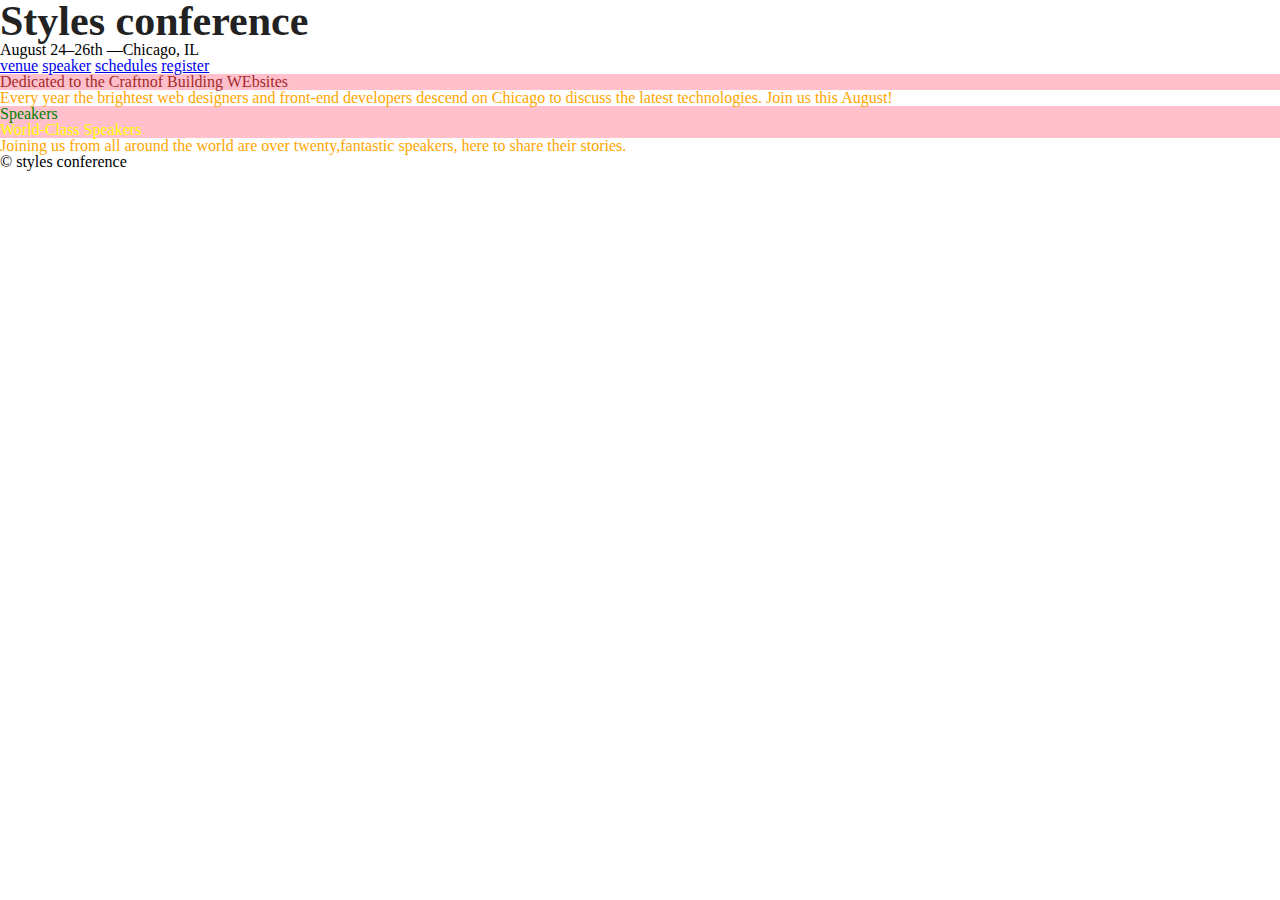
<file: index.html>
<!DOCTYPE html>
<html lang="en">
   <head>
   		<meta charset="utf-8">
   		<title>Styles conference</title>
   		<link rel="stylesheet" type="text/css" href="assets/stylesheets/cssreset.css">
   		<link rel="stylesheet" type="text/css" href="assets/stylesheets/main.css">
   </head>
   <body>
      <header>
         <h1>Styles conference</h1>
         <h3>August 24&ndash;26th &mdash;Chicago, IL</h3>
         <a href="pages/venue.html">venue</a>
        <a href="pages/speaker.html">speaker</a>
        <a href="pages/schedules.html">schedules</a>
        <a href="pages/register.html">register</a>
      </header>
      <section>

         <section>
         <h2 style="background: pink; color: brown;">Dedicated to the Craftnof Building WEbsites</h2>
   	   <p>Every year the brightest web designers and front-end developers descend on Chicago to discuss the latest technologies. Join us this August!</p>
         </section>
         <section>
            <h5 style="background: pink; color: green;">Speakers</h5>
            <h3 style="background: pink; color: yellow;">World-Class Speakers</h3>
            <p>Joining us from all around the world are over twenty,fantastic speakers, here to share their stories.</p>
      </section>

   

      </section>
      <footer>
         <small>&copy; styles conference</small>
      </footer>
   </body>
</html>
</file>
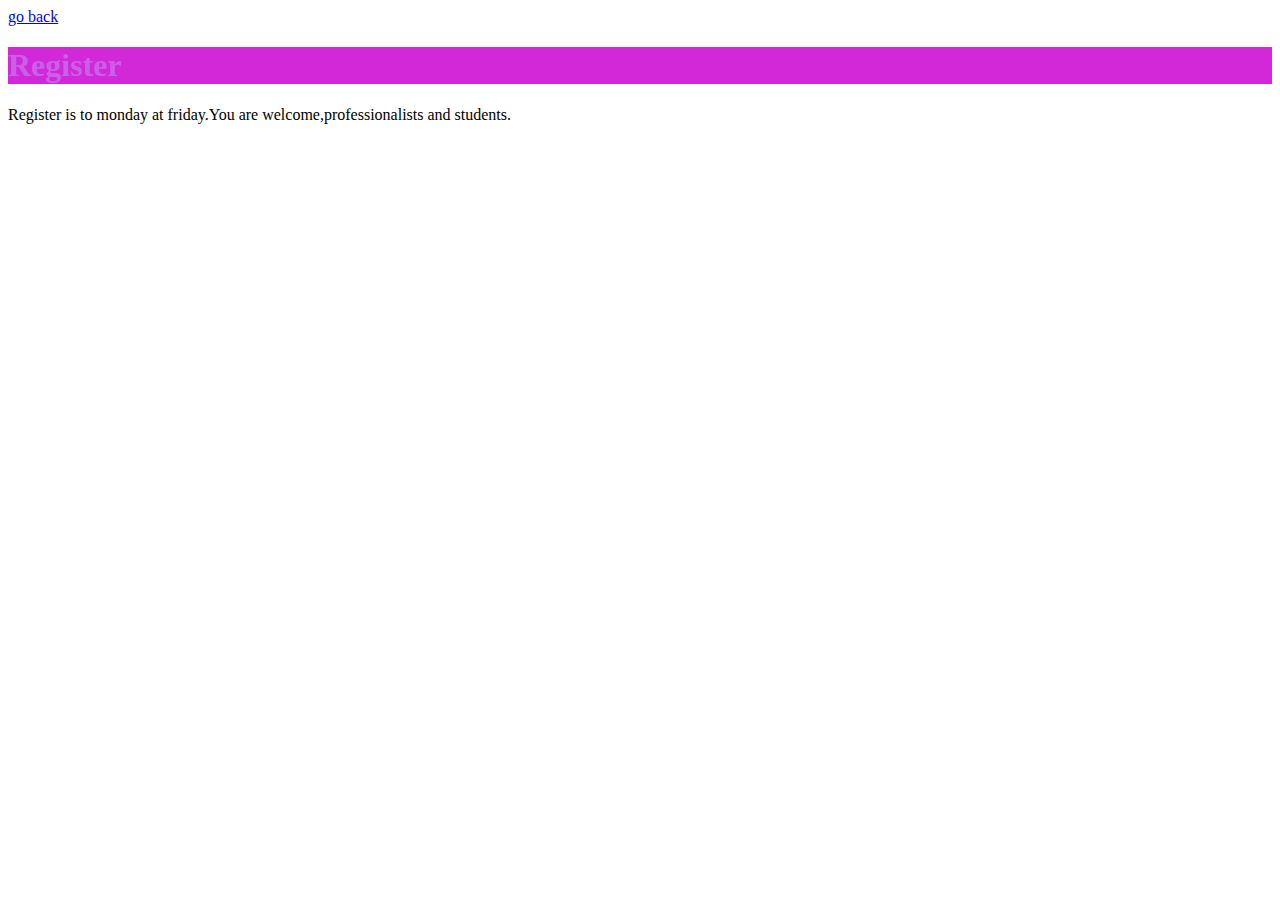
<file: pages/register.html>
<!DOCTYPE html>
<html>
<a href="../index.html"> go back</a>
<head>
	<title>register</title>
</head>
<body>
	<h1 style="background: rgb(210, 40, 215); color: #C960E8;">Register</h1>
	
	<p>Register is to monday at friday.You are welcome,professionalists and students.</p>

</body>
</html>
</file>
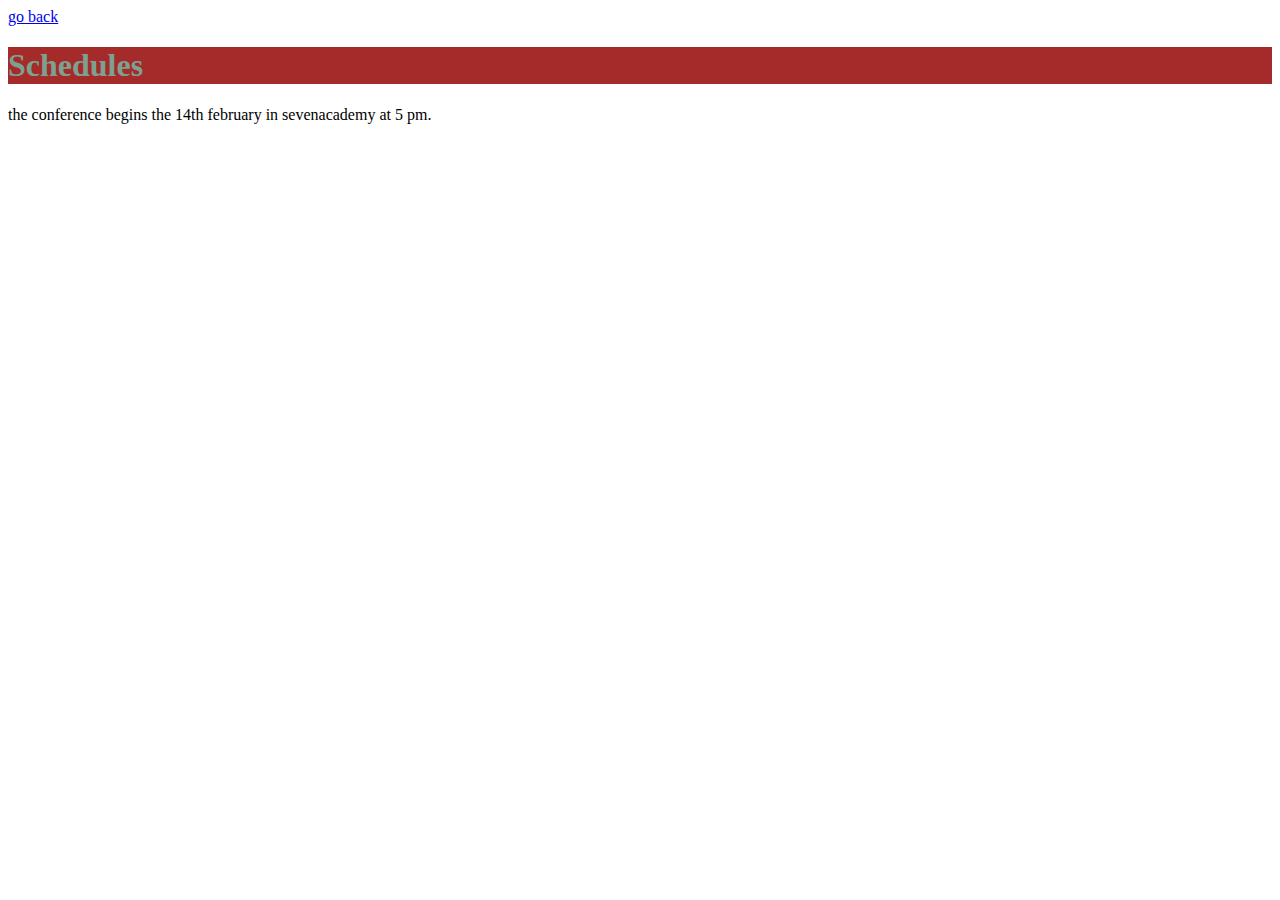
<file: pages/schedules.html>
<!DOCTYPE html>
<html>
<a href="../index.html">go back</a>
<head>
	<title>schedules</title>
	<style type="text/css">
    h1{
    	background: brown;
    	color: #7DA190
    }		
	</style>
</head>
<body>
	<h1>Schedules</h1>
	
	<p>the conference begins the 14th february in sevenacademy at 5 pm.</p>

</body>
</html>
</file>
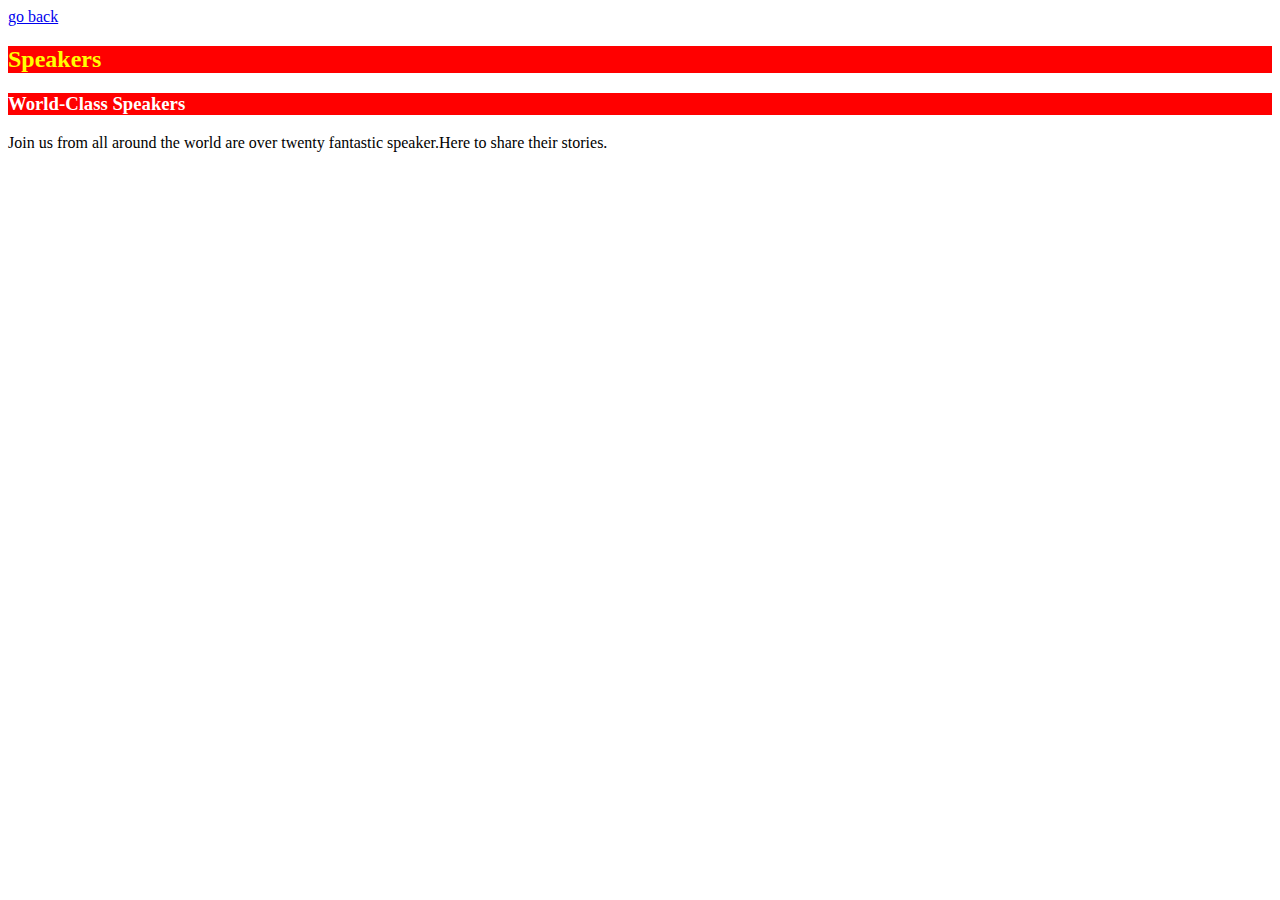
<file: pages/speaker.html>
<!DOCTYPE html>
<html>
<a href="../index.html">go back</a>
<head>
	<title>speakers</title>
</head>
<body>
	<h2 style="background: red; color: yellow;">Speakers</h2>
	<h3 style="background: red; color: white;">World-Class Speakers</h3>
	
	<p>Join us from all around the world are over twenty fantastic speaker.Here to share their stories.</p>

</body>
</html>
</file>
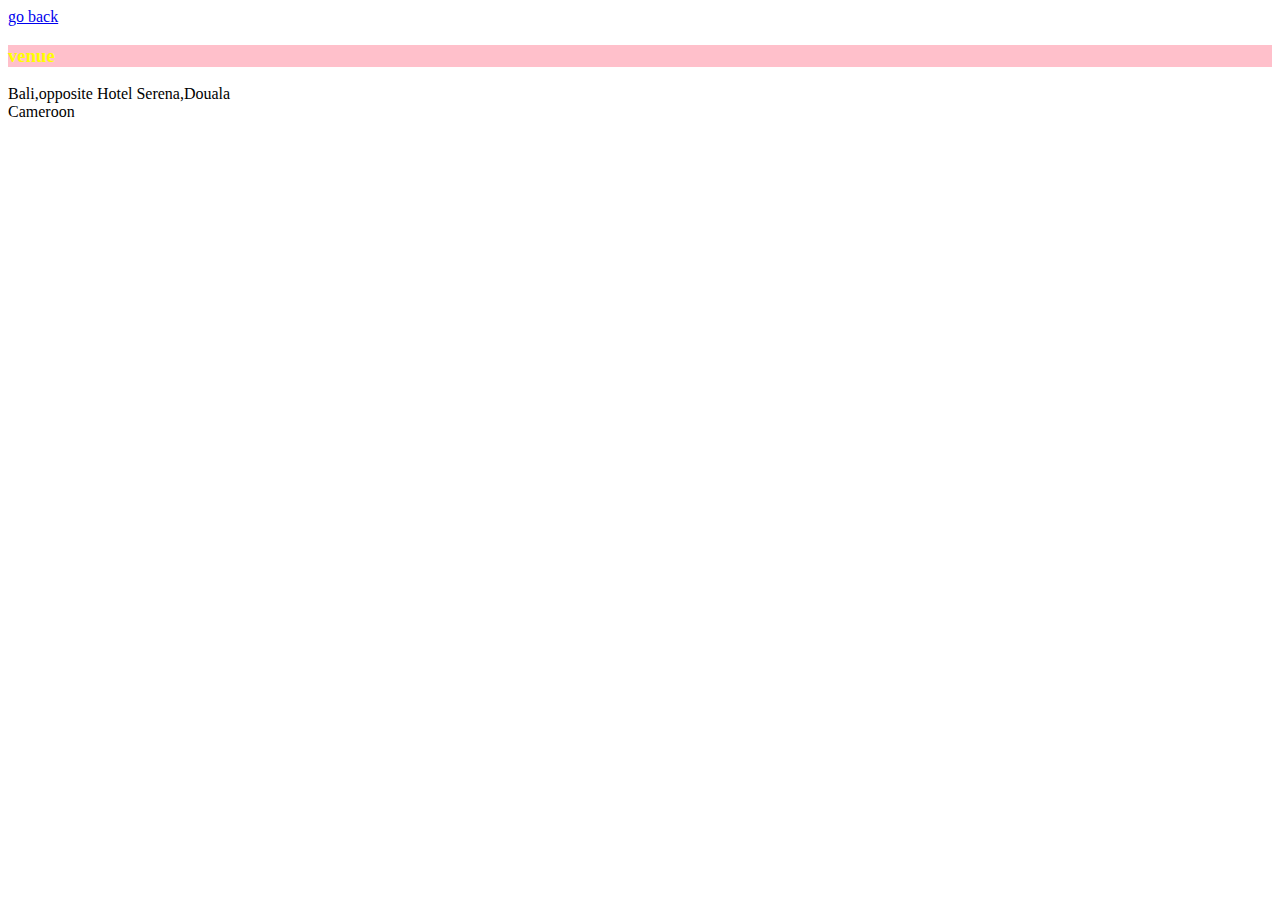
<file: pages/venue.html>
<!DOCTYPE html>
<html>
<a href="../index.html">go back</a>
<head>
	<title>venue</title>
	<style type="text/css">
	h3{
	background: pink;
	color: yellow;
}
   </style>
</head>
<body>
	<h3>venue</h3>
	
	<p>Bali,opposite Hotel Serena,Douala<br>Cameroon</p>

</body>
</html>
</file>
<file: assets/stylesheets/main.css>
p {
	color: orange;
	font-size: 16px;
}
h1 {
	color:#222;
	font-size:42px;
	font-weight:700;
}
</file>
<file: assets/stylesheets/cssreset.css>
/* http://meyerweb.com/eric/tools/css/reset/ 
   v2.0 | 20110126
   License: none (public domain)
*/

html, body, div, span, applet, object, iframe,
h1, h2, h3, h4, h5, h6, p, blockquote, pre,
a, abbr, acronym, address, big, cite, code,
del, dfn, em, img, ins, kbd, q, s, samp,
small, strike, strong, sub, sup, tt, var,
b, u, i, center,
dl, dt, dd, ol, ul, li,
fieldset, form, label, legend,
table, caption, tbody, tfoot, thead, tr, th, td,
article, aside, canvas, details, embed, 
figure, figcaption, footer, header, hgroup, 
menu, nav, output, ruby, section, summary,
time, mark, audio, video {
	margin: 0;
	padding: 0;
	border: 0;
	font-size: 100%;
	font: inherit;
	vertical-align: baseline;
}
/* HTML5 display-role reset for older browsers */
article, aside, details, figcaption, figure, 
footer, header, hgroup, menu, nav, section {
	display: block;
}
body {
	line-height: 1;
}
ol, ul {
	list-style: none;
}
blockquote, q {
	quotes: none;
}
blockquote:before, blockquote:after,
q:before, q:after {
	content: '';
	content: none;
}
table {
	border-collapse: collapse;
	border-spacing: 0;
}
</file>
